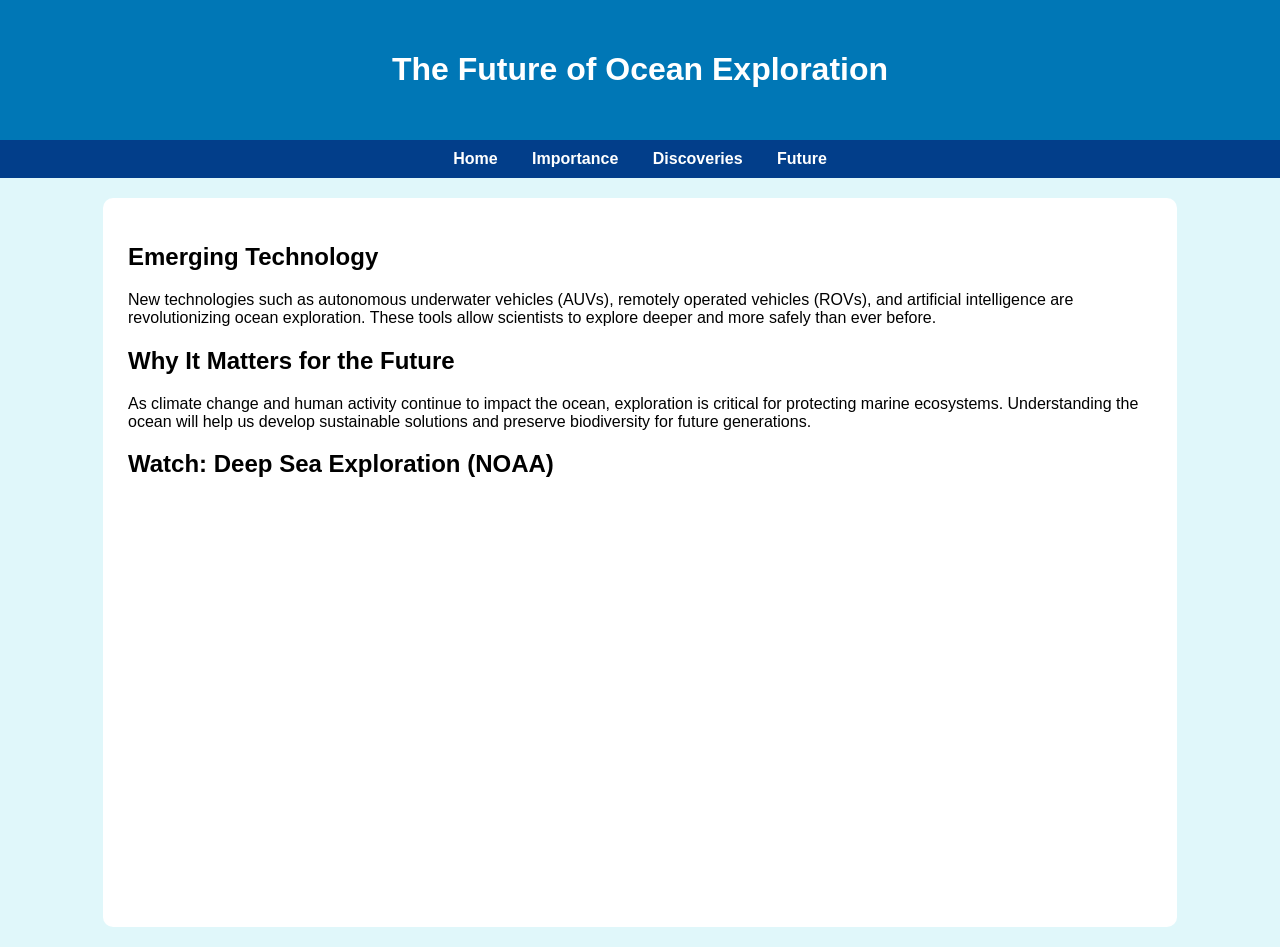
<file: future.html>
<!DOCTYPE html>
<html>
<head>
    <title>Future of Ocean Exploration</title>
    <link rel="stylesheet" href="style.css">
</head>
<body>

<header>
    <h1>The Future of Ocean Exploration</h1>
</header>

<nav>
    <a href="index.html">Home</a>
    <a href="importance.html">Importance</a>
    <a href="discoveries.html">Discoveries</a>
    <a href="future.html">Future</a>
</nav>

<section>
    <h2>Emerging Technology</h2>
    <p>
        New technologies such as autonomous underwater vehicles (AUVs), remotely operated
        vehicles (ROVs), and artificial intelligence are revolutionizing ocean exploration.
        These tools allow scientists to explore deeper and more safely than ever before.
    </p>

    <h2>Why It Matters for the Future</h2>
    <p>
        As climate change and human activity continue to impact the ocean, exploration is
        critical for protecting marine ecosystems. Understanding the ocean will help us
        develop sustainable solutions and preserve biodiversity for future generations.
    </p>

    <h2>Watch: Deep Sea Exploration (NOAA)</h2>
    <iframe width="100%" height="400"
        src="https://www.youtube.com/embed/JB1kYcJLr6o"
        title="Deep Sea Exploration - NOAA"
        frameborder="0"
        allow="accelerometer; autoplay; clipboard-write; encrypted-media; gyroscope; picture-in-picture"
        allowfullscreen>
    </iframe>
</section>

</body>
</html>
</file>
<file: style.css>
body {
    font-family: Arial, sans-serif;
    margin: 0;
    background: #e0f7fa;
}

header {
    background: #0077b6;
    color: white;
    text-align: center;
    padding: 30px;
}

nav {
    background: #023e8a;
    text-align: center;
    padding: 10px;
}

nav a {
    color: white;
    margin: 15px;
    text-decoration: none;
    font-weight: bold;
}

section {
    background: white;
    margin: 20px auto;
    padding: 25px;
    width: 80%;
    border-radius: 10px;
}

img {
    border-radius: 10px;
    margin-top: 10px;
}

.button {
    display: inline-block;
    padding: 10px 15px;
    background: #0077b6;
    color: white;
    text-decoration: none;
    margin-top: 10px;
}
</file>
